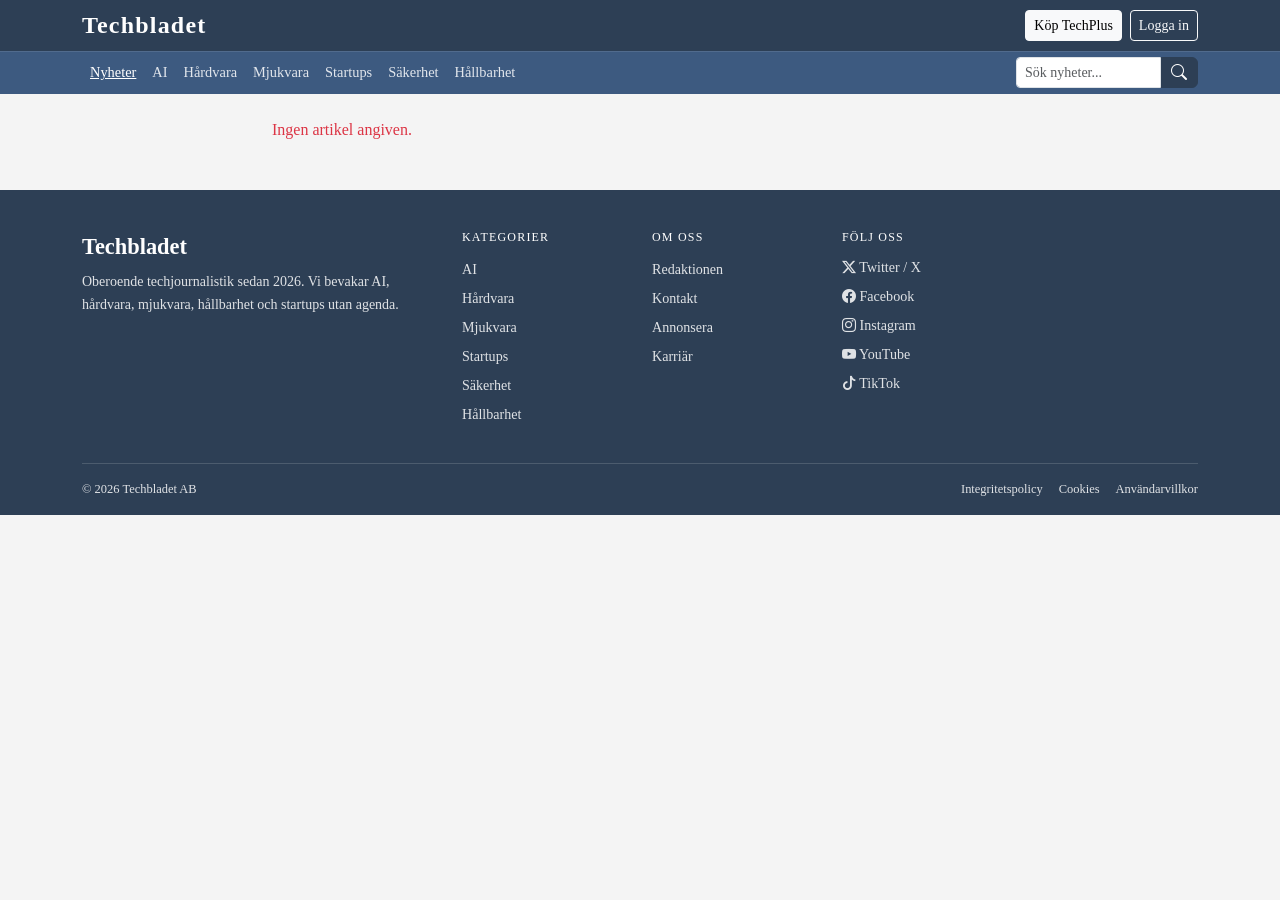
<file: article.html>
<!doctype html>
<html lang="sv">
  <head>
    <meta charset="UTF-8" />
    <meta name="viewport" content="width=device-width, initial-scale=1.0" />
    <title>Techbladet</title>
    <link
      href="https://cdn.jsdelivr.net/npm/bootstrap@5.3.3/dist/css/bootstrap.min.css"
      rel="stylesheet"
    />
    <link
      href="https://cdn.jsdelivr.net/npm/bootstrap-icons@1.11.3/font/bootstrap-icons.min.css"
      rel="stylesheet"
    />
    <link rel="stylesheet" href="style.css" />
  </head>
  <body>
    <header class="site-header">
      <div class="container d-flex justify-content-between align-items-center">
        <a class="navbar-brand" href="#"
          ><h1 class="brand-title">Techbladet</h1></a
        >
        <div class="d-flex gap-2">
          <a href="#" class="btn btn-light btn-sm">Köp TechPlus</a>
          <a href="#" class="btn btn-outline-light btn-sm">Logga in</a>
        </div>
      </div>
    </header>

    <nav class="navbar navbar-expand-md category-nav">
      <div class="container">
        <button
          class="navbar-toggler ms-auto"
          type="button"
          data-bs-toggle="collapse"
          data-bs-target="#nav"
          aria-controls="nav"
          aria-expanded="false"
          aria-label="Öppna meny"
        >
          <span class="navbar-toggler-icon"></span>
        </button>
        <div class="collapse navbar-collapse" id="nav">
          <ul class="navbar-nav me-auto">
            <li class="nav-item">
              <a class="nav-link active" href="#">Nyheter</a>
            </li>
            <li class="nav-item"><a class="nav-link" href="#">AI</a></li>
            <li class="nav-item"><a class="nav-link" href="#">Hårdvara</a></li>
            <li class="nav-item"><a class="nav-link" href="#">Mjukvara</a></li>
            <li class="nav-item"><a class="nav-link" href="#">Startups</a></li>
            <li class="nav-item"><a class="nav-link" href="#">Säkerhet</a></li>
            <li class="nav-item">
              <a class="nav-link" href="#">Hållbarhet</a>
            </li>
          </ul>
          <div class="input-group search-group">
            <input
              type="search"
              class="form-control form-control-sm search-input"
              placeholder="Sök nyheter..."
            />
            <span class="input-group-text search-icon">
              <i class="bi bi-search"></i>
            </span>
          </div>
        </div>
      </div>
    </nav>

    <main class="container my-4">
      <div class="row justify-content-center">
        <div class="col-md-8" id="article-content">
          <p class="text-muted">Laddar artikel…</p>
        </div>
      </div>
    </main>

    <footer class="site-footer">
      <div class="container">
        <div class="row g-4 footer-top">
          <div class="col-md-4">
            <p class="footer-brand">Techbladet</p>
            <p class="small footer-about">
              Oberoende techjournalistik sedan 2026. Vi bevakar AI, hårdvara,
              mjukvara, hållbarhet och startups utan agenda.
            </p>
          </div>

          <div class="col-md-2 col-6">
            <h4 class="footer-heading">Kategorier</h4>
            <ul class="footer-links">
              <li><a href="#">AI</a></li>
              <li><a href="#">Hårdvara</a></li>
              <li><a href="#">Mjukvara</a></li>
              <li><a href="#">Startups</a></li>
              <li><a href="#">Säkerhet</a></li>
              <li><a href="#">Hållbarhet</a></li>
            </ul>
          </div>

          <div class="col-md-2 col-6">
            <h4 class="footer-heading">Om oss</h4>
            <ul class="footer-links">
              <li><a href="#">Redaktionen</a></li>
              <li><a href="#">Kontakt</a></li>
              <li><a href="#">Annonsera</a></li>
              <li><a href="#">Karriär</a></li>
            </ul>
          </div>

          <div class="col-md-4">
            <h4 class="footer-heading">Följ oss</h4>
            <div class="footer-social">
              <a href="#"><i class="bi bi-twitter-x"></i> Twitter / X</a>
              <a href="#"><i class="bi bi-facebook"></i> Facebook</a>
              <a href="#"><i class="bi bi-instagram"></i> Instagram</a>
              <a href="#"><i class="bi bi-youtube"></i> YouTube</a>
              <a href="#"><i class="bi bi-tiktok"></i> TikTok</a>
            </div>
          </div>
        </div>

        <div class="footer-bottom">
          <span>© 2026 Techbladet AB</span>
          <div class="footer-legal">
            <a href="#">Integritetspolicy</a>
            <a href="#">Cookies</a>
            <a href="#">Användarvillkor</a>
          </div>
        </div>
      </div>
    </footer>

    <script src="app.js"></script>
    <script src="article.js"></script>
    <script src="https://cdn.jsdelivr.net/npm/bootstrap@5.3.3/dist/js/bootstrap.bundle.min.js"></script>
  </body>
</html>
</file>
<file: style.css>
body {
  background-color: #f4f4f4;
  font-family: Georgia, serif;
}

/* Header */
.site-header {
  background-color: #2d3f55;
  padding: 10px 0;
}

.brand-title {
  font-size: 1.5rem;
  font-weight: bold;
  margin: 0;
  color: #fff;
  letter-spacing: 0.05em;
}

/* Navbar */

.navbar-brand {
  color: #fff;
}

.nav-link {
  color: rgba(255, 255, 255, 0.85) !important;
  font-size: 0.9rem;
}

.nav-link:hover,
.nav-link.active {
  color: #fff !important;
  text-decoration: underline;
}

.navbar-toggler-icon {
  filter: invert(1);
}

.navbar-toggler {
  border-color: rgba(255, 255, 255, 0.4);
}

.category-nav {
  background-color: #3d5a80;
  border-top: 1px solid rgba(255, 255, 255, 0.1);
  padding-top: 0;
  padding-bottom: 0;
}

.category-nav .nav-link {
  padding: 10px 12px;
}

.category-nav .nav-link:hover {
  color: #fff;
  text-decoration: underline;
}

.search-group {
  width: 182px;
}

.search-icon {
  background-color: #2d3f55;
  border-color: #2d3f55;
  color: #fff;
  padding: 0 10px;
  cursor: pointer;
}

.navbar-collapse.show {
  padding-bottom: 10px;
}

/* Side Bar */
.list-group-item a {
  color: #222;
  text-decoration: none;
}

.list-group-item a:hover {
  text-decoration: underline;
}

.badge {
  text-decoration: none;
}

.badge:hover {
  text-decoration: underline;
  cursor: pointer;
}

/* Artiklar */
.card-link {
  text-decoration: none;
  color: inherit;
  display: block;
}

.card-link:hover .card {
  box-shadow: 0 4px 12px rgba(0, 0, 0, 0.15);
}

.card-link:hover .card-title {
  text-decoration: underline;
}

.toppnyhet {
  font-size: 0.75rem;
  font-weight: bold;
  letter-spacing: 0.1em;
  color: #b8960c;
  margin-bottom: 4px;
}

.small-card-title {
  font-size: 1.5rem;
}

/* Shorts */
.shorts-title {
  font-size: 1rem;
  font-weight: bold;
  text-transform: uppercase;
  letter-spacing: 0.08em;
  margin-bottom: 0.75rem;
}

.short-card {
  flex-shrink: 0;
  width: 120px;
  text-decoration: none;
  color: #222;
}

.short-card img {
  width: 120px;
  height: 200px;
  object-fit: cover;
  border-radius: 8px;
  display: block;
}

.short-card p {
  font-size: 0.78rem;
  margin-top: 5px;
  line-height: 1.3;
}

.short-card:hover p {
  text-decoration: underline;
}

.shorts-wrapper {
  width: 100%;
  overflow-x: auto;
}

.shorts-row {
  display: flex;
  gap: 12px;
  padding-bottom: 10px;
  width: max-content;
}

.short-img-wrap {
  position: relative;
}

.short-badge {
  position: absolute;
  top: 6px;
  left: 6px;
}

/* Footer */
.site-footer {
  background-color: #2d3f55;
  color: rgba(255, 255, 255, 0.85);
  padding: 2.5rem 0 0;
  margin-top: 2rem;
}

.footer-brand {
  color: #fff;
  font-size: 1.4rem;
  font-weight: bold;
  margin-bottom: 0.5rem;
}

.footer-about {
  color: rgba(255, 255, 255, 0.85);
  line-height: 1.6;
}

.footer-heading {
  color: #fff;
  font-size: 0.75rem;
  text-transform: uppercase;
  letter-spacing: 0.1em;
  margin-bottom: 0.8rem;
}

.footer-links {
  list-style: none;
  padding: 0;
  margin: 0;
}

.footer-links li {
  margin-bottom: 5px;
}

.footer-links a {
  color: rgba(255, 255, 255, 0.85);
  text-decoration: none;
  font-size: 0.88rem;
}

.footer-links a:hover {
  color: #fff;
  text-decoration: underline;
}

.footer-social {
  display: flex;
  flex-direction: column;
  gap: 8px;
}

.footer-social a {
  color: rgba(255, 255, 255, 0.85);
  text-decoration: none;
  font-size: 0.88rem;
}

.footer-social a:hover {
  color: #fff;
}

.footer-bottom {
  display: flex;
  justify-content: space-between;
  align-items: center;
  border-top: 1px solid rgba(255, 255, 255, 0.15);
  padding: 1rem 0;
  margin-top: 2rem;
  font-size: 0.78rem;
  color: rgba(255, 255, 255, 0.85);
  flex-wrap: wrap;
  gap: 8px;
}

.footer-legal {
  display: flex;
  gap: 16px;
}

.footer-legal a {
  color: rgba(255, 255, 255, 0.85);
  text-decoration: none;
}

.footer-legal a:hover {
  color: #fff;
  text-decoration: underline;
}

/* Artikel-formulär */
#article-form-section {
  background: #fff;
  border: 1px solid #dee2e6;
  border-radius: 8px;
  padding: 1.5rem;
  margin-bottom: 1.5rem;
}

/* Toast container */
.toast-container {
  position: fixed;
  bottom: 1.5rem;
  right: 1.5rem;
  z-index: 9999;
  display: flex;
  flex-direction: column;
  gap: 8px;
}

.toast-msg {
  background: #2d3f55;
  color: #fff;
  padding: 12px 18px;
  border-radius: 6px;
  font-size: 0.9rem;
  box-shadow: 0 4px 16px rgba(0, 0, 0, 0.18);
  opacity: 0;
  transform: translateY(20px);
  transition:
    opacity 0.3s,
    transform 0.3s;
  min-width: 220px;
}

.toast-msg.show {
  opacity: 1;
  transform: translateY(0);
}

.toast-msg.success {
  border-left: 4px solid #28a745;
}
.toast-msg.danger {
  border-left: 4px solid #dc3545;
}

/* Artikel-kort med raderingsknapp */
.article-delete-btn {
  position: absolute;
  top: 8px;
  right: 8px;
  z-index: 10;
  opacity: 0;
  transition: opacity 0.2s;
}

.article-wrapper {
  position: relative;
}

.article-wrapper:hover .article-delete-btn {
  opacity: 1;
}

/* ─── Engagement-sektion (likes, dislikes, kommentarer) ─────────────────── */

.engagement-section {
  border-top: 1px solid #e9ecef;
  margin-top: 1rem;
  padding-top: 0.75rem;
}

/* Reaktionsrad */
.reaction-row {
  display: flex;
  align-items: center;
  gap: 8px;
  flex-wrap: wrap;
}

.reaction-btn {
  display: inline-flex;
  align-items: center;
  gap: 5px;
  background: #f8f9fa;
  border: 1px solid #dee2e6;
  border-radius: 20px;
  padding: 4px 12px;
  font-size: 0.85rem;
  cursor: pointer;
  transition:
    background 0.15s,
    transform 0.15s;
  color: #444;
  font-family: inherit;
}

.reaction-btn:hover {
  background: #e9ecef;
}

.reaction-btn.reacted {
  transform: scale(1.2);
}

.like-btn:hover {
  background: #d4edda;
  border-color: #c3e6cb;
  color: #155724;
}

.dislike-btn:hover {
  background: #f8d7da;
  border-color: #f5c6cb;
  color: #721c24;
}

.reaction-icon {
  font-size: 1rem;
  line-height: 1;
}

.reaction-count {
  font-weight: 600;
  min-width: 14px;
  text-align: center;
}

/* Kommentarknapp */
.toggle-comments-btn {
  background: none;
  border: none;
  color: #3d5a80;
  font-size: 0.82rem;
  cursor: pointer;
  padding: 4px 8px;
  border-radius: 4px;
  margin-left: auto;
  font-family: inherit;
  transition: background 0.15s;
}

.toggle-comments-btn:hover,
.toggle-comments-btn.active {
  background: #e8eef4;
  text-decoration: underline;
}

/* Kommentarspanel */
.comment-panel {
  margin-top: 0.75rem;
  background: #f8f9fa;
  border-radius: 8px;
  padding: 0.75rem;
  animation: slideDown 0.2s ease;
}

@keyframes slideDown {
  from {
    opacity: 0;
    transform: translateY(-6px);
  }
  to {
    opacity: 1;
    transform: translateY(0);
  }
}

.comment-list {
  margin-bottom: 0.75rem;
  max-height: 220px;
  overflow-y: auto;
}

.no-comments {
  font-size: 0.8rem;
  color: #888;
  margin: 0 0 0.5rem;
  font-style: italic;
}

.comment-item {
  background: #fff;
  border: 1px solid #e9ecef;
  border-radius: 6px;
  padding: 8px 10px;
  margin-bottom: 6px;
}

.comment-text {
  font-size: 0.85rem;
  margin: 0 0 3px;
  color: #222;
  word-break: break-word;
}

.comment-date {
  font-size: 0.72rem;
  color: #999;
}

/* Kommentarsformulär */

.comment-input {
  flex: 1;
  width: 100%;
  min-height: 100px;
  border: 1px solid #dee2e6;
  border-radius: 6px;
  padding: 6px 10px;
  font-size: 0.83rem;
  font-family: inherit;
  resize: none;
  transition: border-color 0.15s;
  background: #fff;
}

.comment-input:focus {
  outline: none;
  border-color: #3d5a80;
}

.comment-submit-btn {
  background: #2d3f55;
  color: #fff;
  border: none;
  border-radius: 6px;
  padding: 6px 14px;
  font-size: 0.82rem;
  cursor: pointer;
  font-family: inherit;
  white-space: nowrap;
  transition: background 0.15s;
  align-self: flex-end;
}

.comment-submit-btn:hover {
  background: #3d5a80;
}

.comment-form {
  display: flex;
  flex-direction: column;
  gap: 6px;
}
</file>
